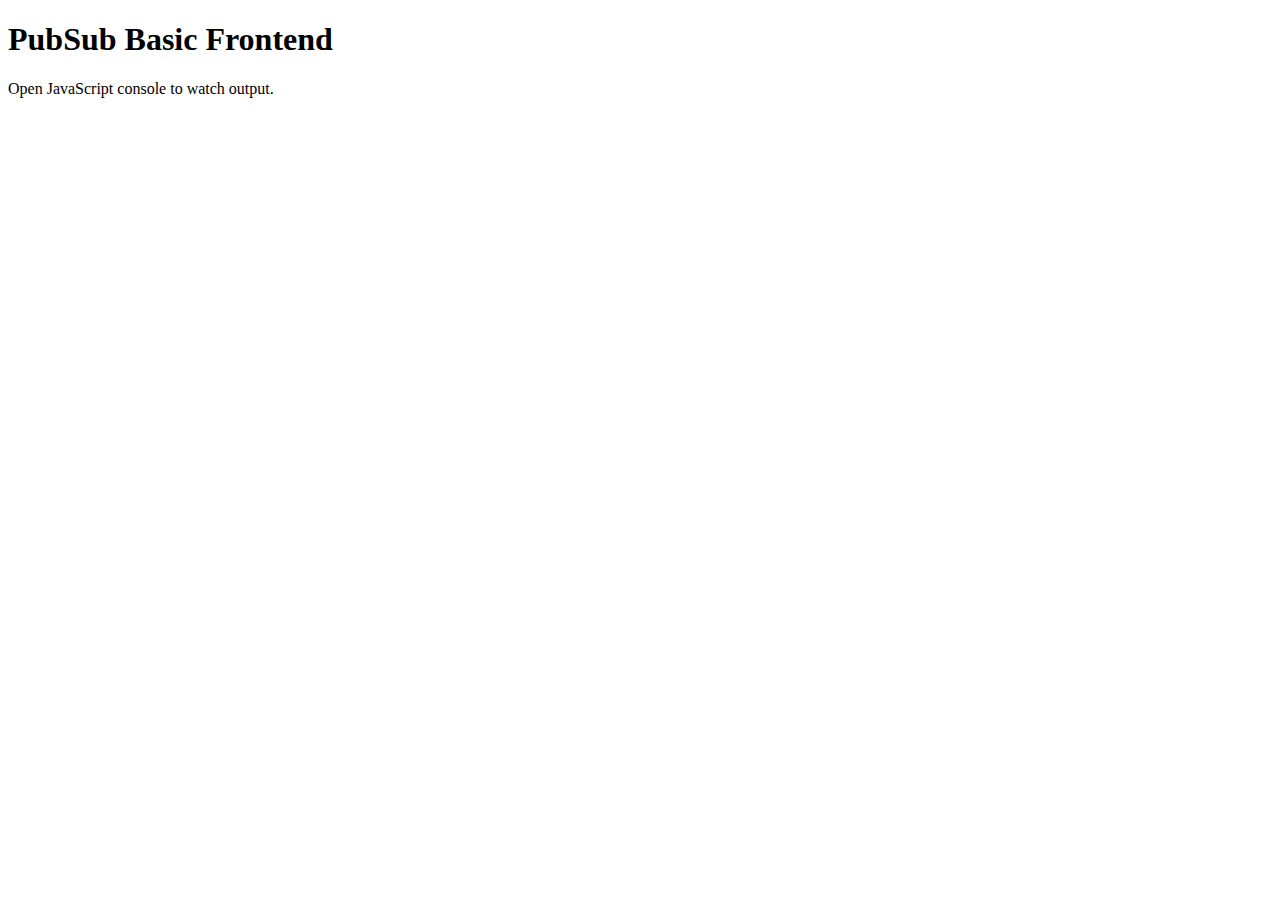
<file: examples/index.html>
<!DOCTYPE html>
<html>
   <body>
      <h1>PubSub Basic Frontend</h1>
      <p>Open JavaScript console to watch output.</p>
      <script src="https://autobahn.s3.amazonaws.com/autobahnjs/latest/autobahn.min.jgz"></script>
      <script>
         var connection = new autobahn.Connection({
            url: 'ws://127.0.0.1:8080/',
            realm: 'realm1'}
         );

         connection.onopen = function (session) {

            function onevent1(args) {
               console.log("Got event on topic 1:", args[0]);
            }
            session.subscribe('com.myapp.topic1', onevent1);

            function onevent2(args, kwargs) {
               console.log("Got event on topic 2:", args, kwargs);
            }
            session.subscribe('com.myapp.topic2', onevent2);
         };

         connection.open();
      </script>
   </body>
</html>
</file>
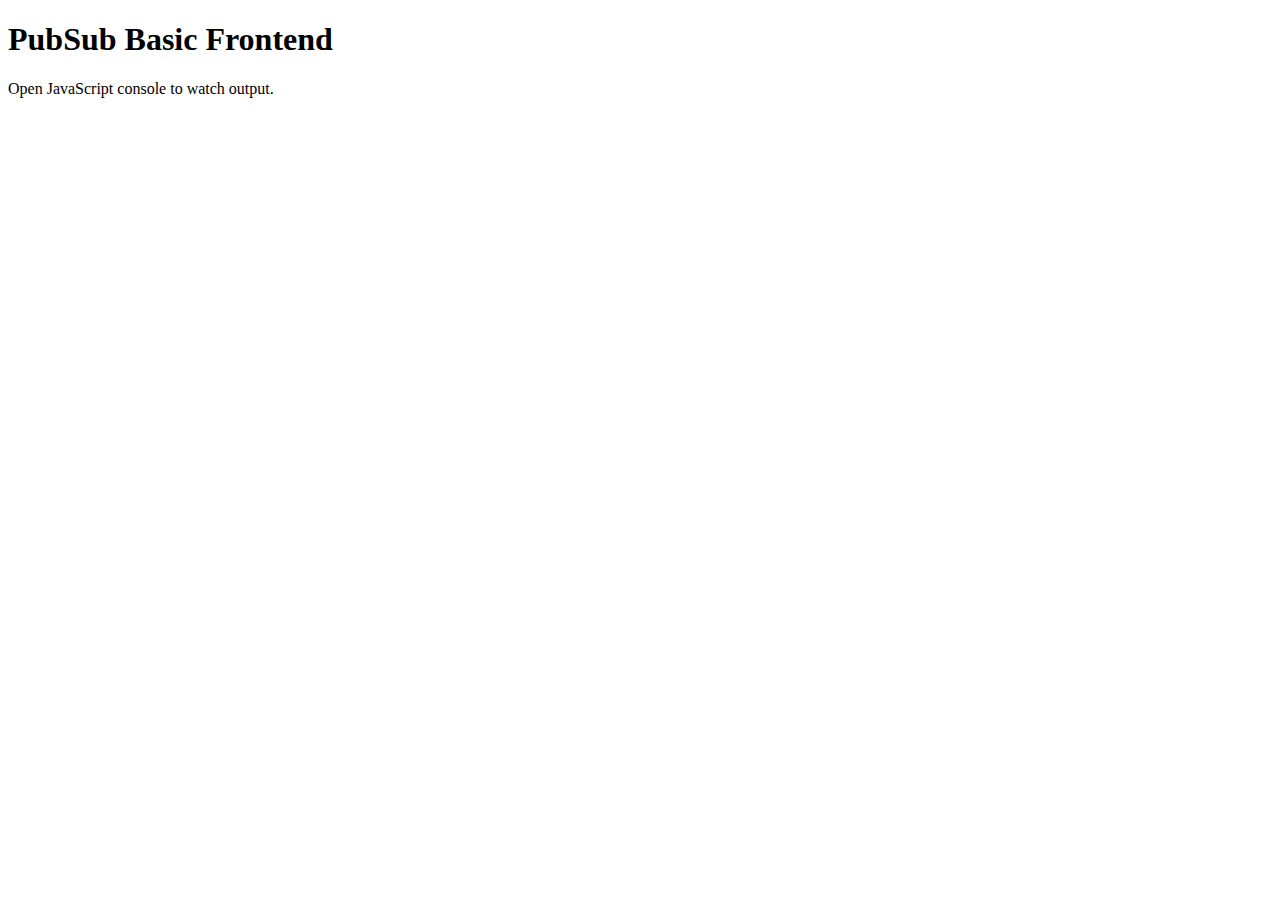
<file: examples/browser/index.html>
<!DOCTYPE html>
<html>
   <body>
      <h1>PubSub Basic Frontend</h1>
      <p>Open JavaScript console to watch output.</p>
      <script src="https://autobahn.s3.amazonaws.com/autobahnjs/latest/autobahn.min.jgz"></script>
      <script>
         var connection = new autobahn.Connection({
            url: 'ws://127.0.0.1:8080/',
            realm: 'realm1'}
         );

         connection.onopen = function (session) {

            function onevent1(args) {
               console.log("Got event on topic 1:", args[0]);
            }
            session.subscribe('com.myapp.topic1', onevent1);

            function onevent2(args, kwargs) {
               console.log("Got event on topic 2:", args, kwargs);
            }
            session.subscribe('com.myapp.topic2', onevent2);

            session.call('com.myapp.cpp.add2', [99, 1]).then(
               function (res) {
                  console.log("Got result", res);
               },
               function (err) {
                  console.log(err);
               }
            );

            session.call('com.myapp.cpp.square', [23]).then(
               function (res) {
                  console.log("Got result", res);
               },
               function (err) {
                  console.log(err);
               }
            );

            session.call('com.myapp.cpp.numbers', [1, 10]).then(
               function (res) {
                  console.log("Got result", res);
               },
               function (err) {
                  console.log(err);
               }
            );

            session.call('com.myapp.cpp.add_diff_mul', [23, 7]).then(
               function (res) {
                  console.log("Got result", res);
               },
               function (err) {
                  console.log(err);
               }
            );

            session.call('com.myapp.cpp.somemath', [33, 7]).then(
               function (res) {
                  console.log("Got result", res);
               },
               function (err) {
                  console.log(err);
               }
            );

         };

         connection.open();
      </script>
   </body>
</html>
</file>
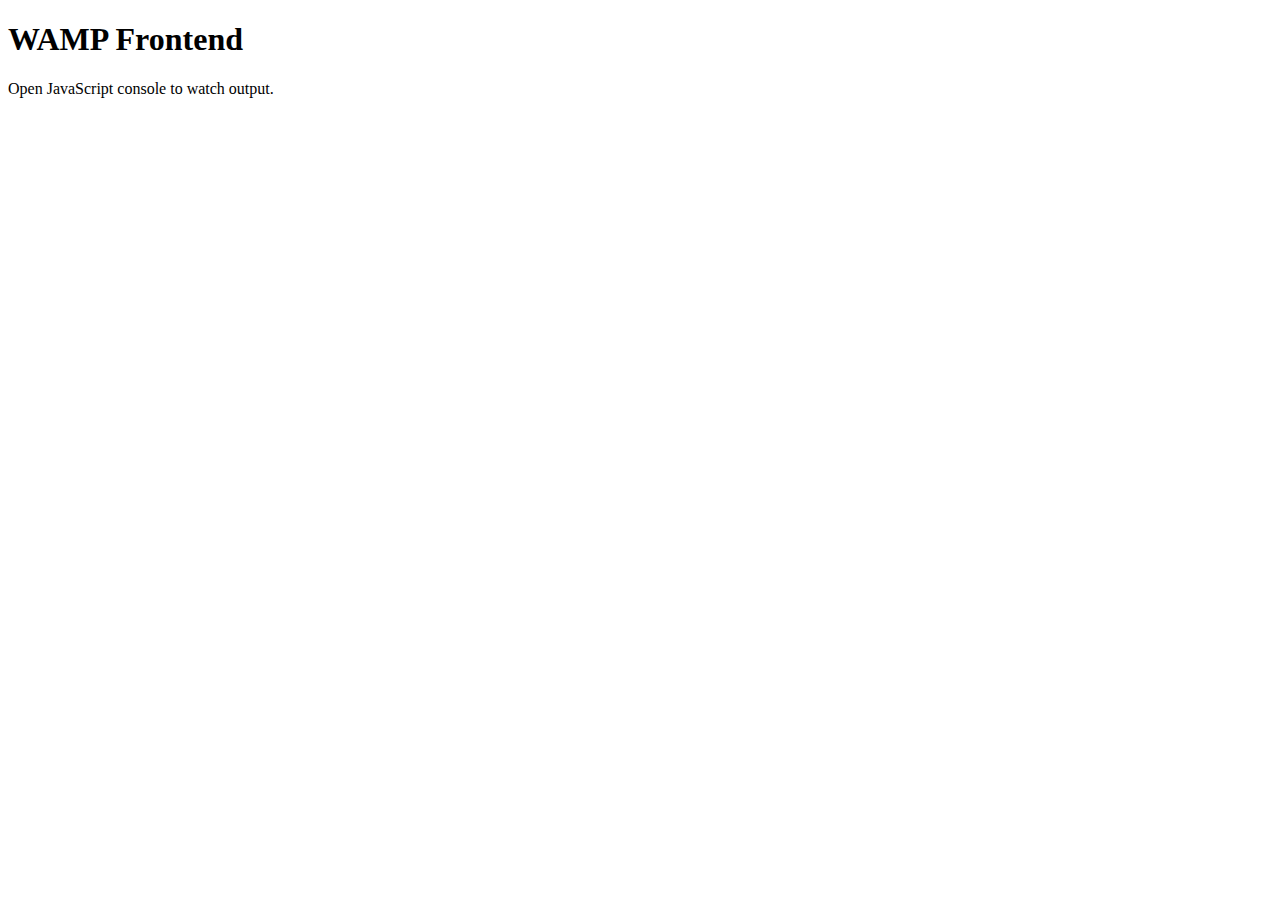
<file: examples/web/index.html>
<!DOCTYPE html>
<html>
   <body>
      <h1>WAMP Frontend</h1>
      <p>Open JavaScript console to watch output.</p>
      <script src="https://autobahn.s3.amazonaws.com/autobahnjs/latest/autobahn.min.jgz"></script>
      <script>
         var connection = new autobahn.Connection({
            url: 'ws://127.0.0.1:8080/ws',
            realm: 'realm1'}
         );

         connection.onopen = function (session, details) {

            console.log("Connected", details);

            var cnt = 0;

            function on_topic1(args) {
               cnt += 1;
               console.log("Got " + cnt + "-th event on topic1:", args[0]);
            }
            session.subscribe('com.examples.subscriptions.topic1', on_topic1);

            session.call('com.examples.calculator.add2', [23, 777]).then(
               function (res) {
                  console.log("Call succeeded. Result:", res);
               },
               function (err) {
                  console.log(err);
               }
            );

            session.call('com.myapp.longop', [3], {}, { receive_progress: true }).then(
                  function (res) {
                      console.log("Final:", res);
                      connection.close();
                  },
                  function (err) {
                  },
                  function (progress) {
                      console.log("Progress:", progress);
                  }
               );
         };

         connection.onclose = function (reason, details) {
            console.log("Connection closed", reason, details);
         }

         connection.open();
      </script>
   </body>
</html>
</file>
